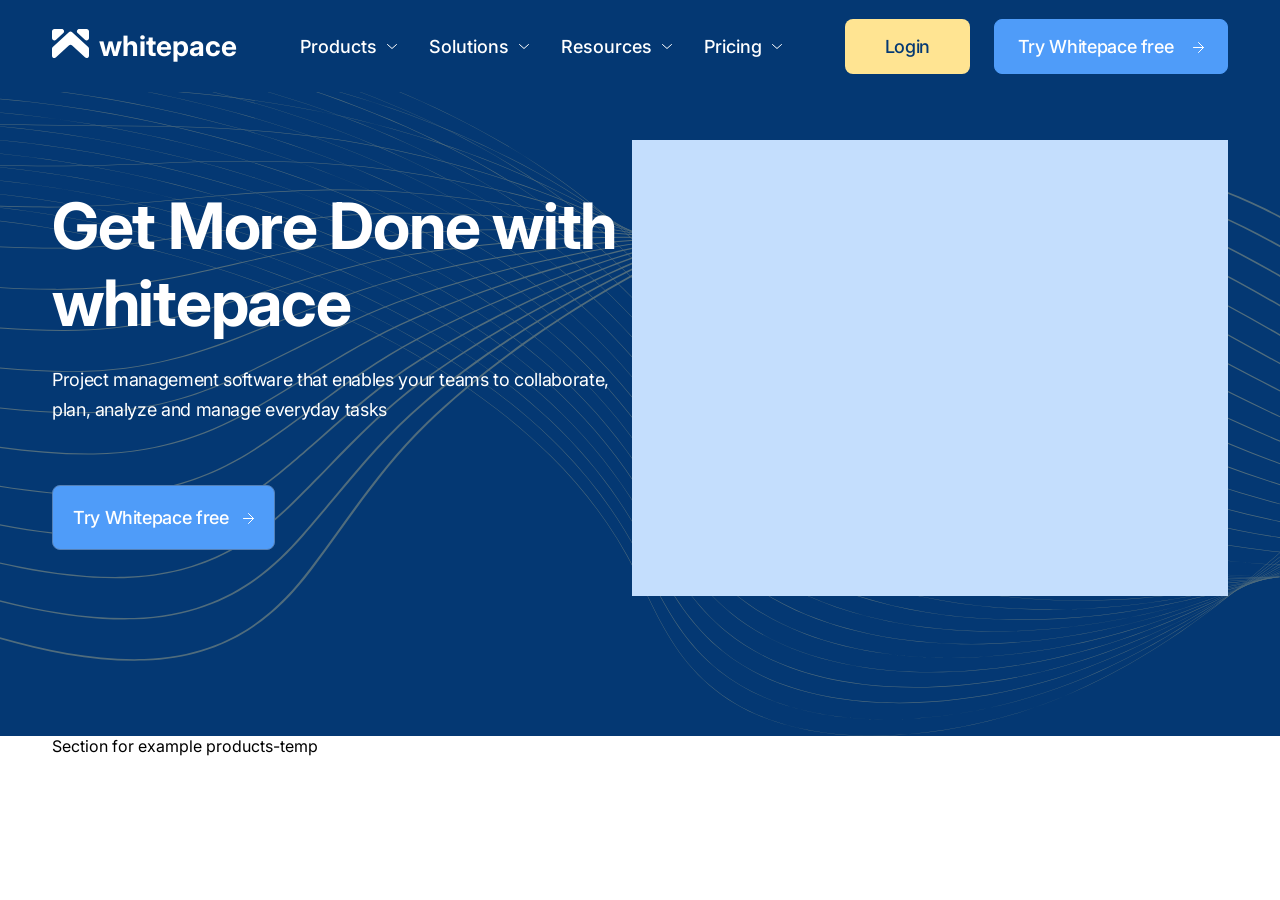
<file: products.html>
<!DOCTYPE html>
<html lang="en">

<head>
    <meta charset="UTF-8">
    <meta name="viewport" content="width=device-width, initial-scale=1.0">
    <title>Products</title>
    <link rel="stylesheet" href="css/style.css">
    <link rel="preconnect" href="https://fonts.googleapis.com">
    <link rel="preconnect" href="https://fonts.gstatic.com" crossorigin>
    <link
        href="https://fonts.googleapis.com/css2?family=Inter:ital,opsz,wght@0,14..32,100..900;1,14..32,100..900&display=swap"
        rel="stylesheet">
</head>

<body>
    <header class="header">
        <div class="container header__container">
            <a href="index.html" class="header__logo">
                <svg width="37" height="29" viewBox="0 0 37 29" fill="none" xmlns="http://www.w3.org/2000/svg">
                    <g clip-path="url(#clip0_70_12911)">
                        <path
                            d="M0 2.36525V9.1182C0 11.1749 2.50611 12.2719 4.03763 10.8322L11.3471 4.0792C12.9483 2.6052 11.904 0 9.71119 0H2.40169C1.07902 0 0 1.06265 0 2.36525Z"
                            fill="white" />
                        <path
                            d="M34.5982 0H27.2887C25.1307 0 24.0517 2.6052 25.6528 4.0792L32.9623 10.8322C34.4938 12.2376 36.9999 11.1749 36.9999 9.1182V2.36525C36.9999 1.06265 35.9209 0 34.5982 0Z"
                            fill="white" />
                        <path
                            d="M20.1533 16.4884L32.9624 28.3489C34.4939 29.7543 37 28.6917 37 26.6349V19.8134C37 19.1621 36.7215 18.5451 36.2342 18.0995L20.1533 3.18814C19.2135 2.33117 17.7865 2.33117 16.8467 3.18814L0.765757 18.0995C0.278457 18.5451 0 19.1621 0 19.8134V26.6349C0 28.6917 2.50611 29.7886 4.03763 28.3489L16.8467 16.4884C17.7865 15.6314 19.2135 15.6314 20.1533 16.4884Z"
                            fill="white" />
                    </g>
                    <defs>
                        <clipPath id="clip0_70_12911">
                            <rect width="37" height="29" fill="white" />
                        </clipPath>
                    </defs>
                </svg>
                whitepace
            </a>
            <nav class="header__menu">
                <a href="products.html" class="header__link" title="Products">Products
                    <svg width="10" height="5" viewBox="0 0 10 5" fill="none" xmlns="http://www.w3.org/2000/svg">
                        <path d="M0.5 0.5L5 4.5L9.5 0.5" stroke="white" stroke-linecap="round"
                            stroke-linejoin="round" />
                    </svg>

                </a>
                <a href="#" class="header__link" title="Solutions">Solutions
                    <svg width="10" height="5" viewBox="0 0 10 5" fill="none" xmlns="http://www.w3.org/2000/svg">
                        <path d="M0.5 0.5L5 4.5L9.5 0.5" stroke="white" stroke-linecap="round"
                            stroke-linejoin="round" />
                    </svg>

                </a>
                <a href="#" class="header__link" title="Resources">Resources
                    <svg width="10" height="5" viewBox="0 0 10 5" fill="none" xmlns="http://www.w3.org/2000/svg">
                        <path d="M0.5 0.5L5 4.5L9.5 0.5" stroke="white" stroke-linecap="round"
                            stroke-linejoin="round" />
                    </svg>

                </a>
                <a href="#" class="header__link" title="Pricing">Pricing
                    <svg width="10" height="5" viewBox="0 0 10 5" fill="none" xmlns="http://www.w3.org/2000/svg">
                        <path d="M0.5 0.5L5 4.5L9.5 0.5" stroke="white" stroke-linecap="round"
                            stroke-linejoin="round" />
                    </svg>

                </a>
            </nav>

            <button class="header__button">Login</button>

            <button class="header__login-btn">Try Whitepace free
                <svg width="11" height="11" viewBox="0 0 11 11" fill="none" xmlns="http://www.w3.org/2000/svg">
                    <path d="M0.5 5.5H10.5" stroke="white" stroke-linecap="round" stroke-linejoin="round" />
                    <path d="M5.5 0.5L10.5 5.5L5.5 10.5" stroke="white" stroke-linecap="round"
                        stroke-linejoin="round" />
                </svg>
            </button>
            <button class="header__burger">
                <span></span>
                <span></span>
                <span></span>
            </button>

        </div>
    </header>

    <main>
        <section class="hero" id="hero">
            <div class="container hero__elem">
                <div class="hero__rem">
                    <h1 class="hero__title">Get More Done with whitepace</h1>
                    <p class="hero__text"> Project management software that enables your teams to collaborate, plan,
                        analyze and manage everyday tasks
                    </p>
                    <button class="hero__button" id="button-try">Try Whitepace free
                        <svg width="11" height="11" viewBox="0 0 11 11" fill="none" xmlns="http://www.w3.org/2000/svg">
                            <path d="M0.5 5.5H10.5" stroke="white" stroke-linecap="round" stroke-linejoin="round" />
                            <path d="M5.5 0.5L10.5 5.5L5.5 10.5" stroke="white" stroke-linecap="round"
                                stroke-linejoin="round" />
                        </svg>
                    </button>
                </div>
                <div class="hero__square"></div>
            </div>
        </section>

        <section class="products-temp">
            <div class="container">
                Section for example
                products-temp
            </div>
        </section>


    </main>
</body>

</html>
</file>
<file: css/style.css>
body {
  margin: 0;
}
body * {
  font-family: "Inter", sans-serif;
}

.container {
  box-sizing: content-box;
  margin: 0 auto;
  max-width: 1480px;
  padding: 0 20px;
}
@media (max-width: 1440px) {
  .container {
    padding: 0 52px;
  }
}
@media (max-width: 1152px) {
  .container {
    padding: 0 32px;
  }
}
@media (max-width: 768px) {
  .container {
    padding: 0 20px;
  }
}

.overlay {
  display: none;
  width: 100%;
  height: 100%;
  z-index: 998;
  position: fixed;
  top: 0;
  bottom: 0;
  left: 0;
  right: 0;
  background-color: rgba(56, 56, 56, 0.356);
}

.login-popup {
  display: none;
  position: fixed;
  top: 50%;
  left: 50%;
  transform: translate(-50%, -50%);
  width: 400px;
  height: 400px;
  border-radius: 10px;
  background-color: #FFF;
  padding: 24px;
}
@media (max-width: 500px) {
  .login-popup {
    width: 200px;
  }
}
.login-popup__close {
  position: absolute;
  right: 20px;
  top: 20px;
  width: 22px;
  height: 22px;
  display: flex;
  align-items: center;
  justify-content: center;
  padding: 0;
  background-color: transparent;
  border: 1px solid black;
  border-radius: 50%;
  color: black;
  cursor: pointer;
}
.login-popup__close:hover {
  border-color: red;
  color: red;
}
.login-popup__title {
  text-align: center;
  margin-top: 0;
}
.login-popup__form {
  display: flex;
  flex-direction: column;
  gap: 22px;
}
.login-popup__form input {
  width: 100%;
  box-sizing: border-box;
  border: 3px solid #e2c879;
  background-color: #fdf8e8;
  transition: all 0.3s;
}
.login-popup__form input:focus {
  border-color: #746b50;
}
.login-popup__form .form__submit {
  width: 200px;
  margin: 0 auto;
  transition: all 0.3s;
}
.login-popup__form .form__submit:hover {
  background-color: #e2c879;
}

.header {
  position: fixed;
  display: flex;
  align-items: center;
  top: 0;
  left: 0;
  width: 100%;
  height: 92px;
  z-index: 997;
  background: #043873;
}
@media (max-width: 768px) {
  .header {
    height: 66px;
  }
}
.header__logo {
  display: flex;
  text-decoration: none;
  color: #FFF;
  font-size: 28px;
  font-weight: 700;
  line-height: normal;
  gap: 10px;
}
.header__container {
  display: flex;
  width: 100%;
  align-items: center;
}
.header__menu {
  display: flex;
  gap: 32px;
  margin-left: auto;
  padding-top: 16px;
  padding-bottom: 16px;
}
@media (max-width: 1152px) {
  .header__menu {
    display: none;
  }
}
.header__burger {
  display: none;
  width: 42px;
  height: 26px;
  padding: 0;
  margin-left: 20px;
  background: transparent;
  border: none;
}
@media (max-width: 1152px) {
  .header__burger {
    display: block;
  }
}
@media (max-width: 768px) {
  .header__burger {
    margin-left: auto;
  }
}
.header__burger span {
  display: block;
  width: 100%;
  height: 2px;
  background: #fff;
  margin-bottom: 10px;
}
.header__burger span:nth-child(3) {
  margin-bottom: 0;
}
.header__link {
  display: flex;
  align-items: center;
  text-decoration: none;
  color: #fff;
  font-size: 18px;
  font-weight: 500;
  line-height: 23px;
  border: none;
  background: transparent;
}
.header__link svg {
  margin-left: 10px;
}
.header__button {
  flex: 0 0 auto;
  margin-left: 60px;
  padding: 16px 40px;
  border-radius: 8px;
  color: #043873;
  font-size: 18px;
  font-weight: 500;
  line-height: 23px;
  letter-spacing: -0.36px;
  background: #FFE492;
  cursor: pointer;
  transition: all 0.3s;
  border: none;
}
.header__button:hover {
  background: #e2c879;
}
@media (max-width: 1440px) {
  .header__button {
    margin-left: auto;
  }
}
@media (max-width: 768px) {
  .header__button {
    display: none;
  }
}
.header__login-btn {
  margin-left: 24px;
  padding: 15px 23px;
  border-radius: 8px;
  background: #4F9CF9;
  color: #FFF;
  font-size: 18px;
  font-weight: 500;
  line-height: 23px;
  letter-spacing: -0.36px;
  cursor: pointer;
  transition: all 0.3s;
  flex: 0 0 auto;
  border: 1px solid #4F9CF9;
}
.header__login-btn:hover {
  background: transparent;
  color: #4F9CF9;
}
.header__login-btn:hover svg path {
  stroke: #4F9CF9;
}
.header__login-btn svg {
  margin-left: 15px;
}
@media (max-width: 768px) {
  .header__login-btn {
    display: none;
  }
}

.hero {
  overflow: hidden;
  background: #043873;
  background-image: url(../images/hero/Element.svg);
  background-size: cover;
  padding: 140px 0;
}
@media (max-width: 768px) {
  .hero {
    padding-top: 206px;
    padding-bottom: 60px;
  }
}
.hero__elem {
  display: flex;
  align-items: center;
  justify-content: space-between;
  gap: 10px;
}
@media (max-width: 768px) {
  .hero__elem {
    flex-direction: column;
    align-items: center;
    text-align: center;
    gap: 60px;
  }
}
.hero__rem {
  max-width: 656px;
}
@media (max-width: 1152px) {
  .hero__rem {
    max-width: 532px;
  }
}
@media (max-width: 768px) {
  .hero__rem {
    max-width: 728px;
  }
}
.hero__title {
  max-width: 652px;
  color: #FFF;
  font-size: 64px;
  font-weight: 700;
  line-height: normal;
  letter-spacing: -1.28px;
  margin-bottom: 24px;
  margin-top: 0;
}
@media (max-width: 768px) {
  .hero__title {
    margin-left: auto;
    margin-right: auto;
    font-size: 54px;
    letter-spacing: -1.08px;
  }
}
@media (max-width: 320px) {
  .hero__title {
    font-size: 36px;
    letter-spacing: -0.72px;
  }
}
.hero__text {
  margin: 0;
  max-width: 656px;
  color: #FFF;
  font-size: 18px;
  font-weight: 400;
  line-height: 30px;
  letter-spacing: -0.36px;
}
@media (max-width: 768px) {
  .hero__text {
    max-width: 728px;
  }
}
.hero__square {
  width: 824px;
  height: 545px;
  background: #C4DEFD;
}
@media (max-width: 1440px) {
  .hero__square {
    width: 685px;
    height: 456px;
  }
}
@media (max-width: 1152px) {
  .hero__square {
    width: 526px;
    height: 350px;
  }
}
@media (max-width: 768px) {
  .hero__square {
    width: 100%;
    height: 367px;
    margin: 50px 0;
  }
}
@media (max-width: 320px) {
  .hero__square {
    width: 100%;
    height: 191px;
  }
}
.hero__button {
  margin-top: 60px;
  margin-bottom: 0;
  padding: 20px;
  border-radius: 8px;
  background: #4F9CF9;
  color: #FFF;
  font-size: 18px;
  font-weight: 500;
  line-height: 23px;
  letter-spacing: -0.36px;
  transition: all 0.3s;
  cursor: pointer;
  border: 1px solid #5480b6;
}
.hero__button:hover {
  background-color: transparent;
  color: #4F9CF9;
}
.hero__button:hover svg path {
  stroke: #4F9CF9;
}
.hero__button svg {
  margin-left: 10px;
}

.project {
  overflow: hidden;
  padding: 140px 0;
}
@media (max-width: 768px) {
  .project {
    padding: 50px 0;
  }
}
.project__top {
  position: relative;
  display: flex;
  align-items: center;
}
@media (max-width: 768px) {
  .project__top {
    flex-direction: column;
  }
}
.project__content {
  max-width: 732px;
  padding-right: 60px;
}
@media (max-width: 1440px) {
  .project__content {
    max-width: 617px;
  }
}
@media (max-width: 1152px) {
  .project__content {
    padding-right: 50px;
    max-width: 528px;
  }
}
@media (max-width: 768px) {
  .project__content {
    max-width: 728px;
    text-align: center;
    padding-right: 0;
  }
}
@media (max-width: 320px) {
  .project__content {
    max-width: 288px;
  }
}
.project__title {
  max-width: 669px;
  color: #212529;
  font-size: 72px;
  font-weight: 700;
  line-height: normal;
  letter-spacing: -1.44px;
  margin: 0 auto 24px;
}
@media (max-width: 768px) {
  .project__title {
    max-width: 728px;
    font-size: 54px;
    letter-spacing: -1.08px;
  }
}
@media (max-width: 320px) {
  .project__title {
    max-width: 288px;
    font-size: 36px;
  }
}
.project__title span {
  position: relative;
  display: inline-block;
  z-index: 1;
}
.project__title span svg {
  position: absolute;
  z-index: -1;
  left: 0;
  bottom: -18px;
}
@media (max-width: 1152px) {
  .project__title span svg {
    left: 184px;
    width: 100%;
  }
}
@media (max-width: 768px) {
  .project__title span svg {
    left: 0;
    width: 470px;
  }
}
.project__text {
  max-width: 654px;
  margin-top: 24px;
  margin-bottom: 0;
  color: #212529;
  font-size: 18px;
  font-weight: 400;
  line-height: 30px;
  letter-spacing: -0.36px;
}
@media (max-width: 1152px) {
  .project__text {
    max-width: 436px;
  }
}
@media (max-width: 768px) {
  .project__text {
    max-width: 683px;
  }
}
@media (max-width: 320px) {
  .project__text {
    width: 288px;
    padding-left: 0;
  }
}
.project__square {
  width: 100%;
  max-width: 748px;
  height: 547px;
  background: #C4DEFD;
}
@media (max-width: 1440px) {
  .project__square {
    max-width: 719px;
    height: 448px;
  }
}
@media (max-width: 1152px) {
  .project__square {
    max-width: 560px;
    height: 384px;
  }
}
@media (max-width: 768px) {
  .project__square {
    width: 100%;
    height: 349px;
    margin-top: 60px;
  }
}
@media (max-width: 320px) {
  .project__square {
    width: 100%;
    height: 177px;
  }
}
.project__button {
  margin-top: 60px;
  padding: 20px 40px;
  border-radius: 6px;
  background: #4F9CF9;
  color: #ffffff;
  font-size: 18px;
  font-weight: 500;
  line-height: 23px;
  letter-spacing: -0.36px;
  transition: all 0.3s;
  border: 1px solid #4F9CF9;
  cursor: pointer;
}
.project__button:hover {
  background: transparent;
  color: #4F9CF9;
}
.project__button:hover path {
  stroke: #4F9CF9;
}
.project__button__btr {
  margin-left: 10px;
}
.project__bt {
  position: absolute;
  top: 113px;
  left: -335px;
  z-index: -1;
}
@media (max-width: 768px) {
  .project__bt {
    top: -55px;
    left: -194px;
    width: 50%;
  }
}
@media (max-width: 320px) {
  .project__bt {
    width: 100%;
  }
}

.extension {
  overflow: hidden;
  padding: 140px 0;
  background: #043873;
}
@media (max-width: 768px) {
  .extension {
    padding: 50px 0;
  }
}
@media (max-width: 320px) {
  .extension {
    padding: 40px 0;
  }
}
.extension__row {
  display: flex;
  align-items: center;
}
@media (max-width: 768px) {
  .extension__row {
    flex-direction: column;
    gap: 60px;
  }
}
.extension__content {
  width: 100%;
  max-width: 795px;
  padding-right: 98px;
  box-sizing: border-box;
}
@media (max-width: 1152px) {
  .extension__content {
    max-width: 100%;
    padding-right: 30px;
  }
}
@media (max-width: 768px) {
  .extension__content {
    padding-right: 0;
    text-align: center;
  }
}
.extension__title {
  max-width: 697px;
  margin-top: 0;
  margin-bottom: 24px;
  color: #FFF;
  font-size: 72px;
  font-weight: 700;
  line-height: normal;
  letter-spacing: -1.44px;
}
@media (max-width: 1440px) {
  .extension__title {
    max-width: 544px;
  }
}
@media (max-width: 1152px) {
  .extension__title {
    max-width: 528px;
    font-size: 64px;
  }
}
@media (max-width: 768px) {
  .extension__title {
    max-width: 100%;
    font-size: 54px;
    text-align: center;
  }
}
.extension__title span {
  position: relative;
  z-index: 1;
}
.extension__title span svg {
  position: absolute;
  left: 0;
  bottom: -8px;
  max-width: 500px;
  z-index: -1;
}
@media (max-width: 768px) {
  .extension__title span svg {
    width: 370px;
  }
}
.extension__text {
  width: 100%;
  max-width: 670px;
  margin-top: 0;
  margin-bottom: 50px;
  color: #FFF;
  font-size: 18px;
  font-weight: 400;
  line-height: 30px;
  letter-spacing: -0.36px;
}
@media (max-width: 1440px) {
  .extension__text {
    max-width: 552px;
  }
}
@media (max-width: 1152px) {
  .extension__text {
    max-width: 528px;
  }
}
@media (max-width: 768px) {
  .extension__text {
    max-width: 704px;
  }
}
.extension__button {
  padding: 20px 40px;
  border-radius: 6px;
  background: #4F9CF9;
  color: #FFF;
  font-size: 18px;
  font-weight: 500;
  line-height: 23px;
  letter-spacing: -0.36px;
  transition: all 0.3s;
  border: 1px solid #4F9CF9;
  cursor: pointer;
}
.extension__button:hover {
  background-color: transparent;
}
.extension__button:hover path {
  stroke: #4F9CF9;
}
.extension__button svg {
  margin-left: 10px;
}
.extension__square {
  width: 100%;
  max-width: 686px;
  height: 479px;
  background: #C4DEFD;
}
@media (max-width: 1152px) {
  .extension__square {
    max-width: 459px;
    height: 321px;
  }
}
@media (max-width: 768px) {
  .extension__square {
    margin-top: 0;
    width: 100%;
    height: 388px;
  }
}
@media (max-width: 320px) {
  .extension__square {
    width: 100%;
    height: 199px;
  }
}

.needs {
  padding: 140px 0;
}
@media (max-width: 320px) {
  .needs {
    padding: 100px 0;
  }
}
.needs__flex {
  display: flex;
  align-items: center;
}
@media (max-width: 768px) {
  .needs__flex {
    flex-direction: column;
    gap: 60px;
  }
}
.needs__image-wrap {
  width: 100%;
  max-width: 714px;
  height: 532px;
  background-color: #C4DEFD;
}
@media (max-width: 1440px) {
  .needs__image-wrap {
    max-width: 670px;
    height: 499px;
  }
}
@media (max-width: 1152px) {
  .needs__image-wrap {
    max-width: 534px;
    height: 398px;
  }
}
@media (max-width: 320px) {
  .needs__image-wrap {
    height: 214px;
  }
}
.needs__content {
  width: 100%;
  max-width: 767px;
  padding-left: 98px;
  box-sizing: border-box;
}
@media (max-width: 1440px) {
  .needs__content {
    max-width: 666px;
    padding-left: 60px;
  }
}
@media (max-width: 1152px) {
  .needs__content {
    max-width: 554px;
  }
}
@media (max-width: 768px) {
  .needs__content {
    max-width: 100%;
    padding-left: 0;
  }
}
.needs__title {
  position: relative;
  max-width: 490px;
  margin-top: 0;
  margin-bottom: 24px;
  font-weight: 700;
  font-size: 72px;
  line-height: 121%;
  letter-spacing: -2%;
  color: #212529;
}
@media (max-width: 1152px) {
  .needs__title {
    font-size: 64px;
    line-height: 120%;
    letter-spacing: -2%;
  }
}
@media (max-width: 768px) {
  .needs__title {
    max-width: 100%;
    font-size: 54px;
    text-align: center;
  }
}
@media (max-width: 320px) {
  .needs__title {
    font-size: 40px;
    line-height: 52px;
  }
}
.needs__title-hr {
  width: 400px;
  position: absolute;
  bottom: 0;
  left: 0;
  z-index: -1;
}
@media (max-width: 1152px) {
  .needs__title-hr {
    width: 350px;
    bottom: -2px;
  }
}
@media (max-width: 768px) {
  .needs__title-hr {
    width: 236px;
    left: auto;
    right: -20px;
    bottom: 14px;
  }
}
@media (max-width: 320px) {
  .needs__title-hr {
    width: 100px;
    height: 18px;
    right: 30px;
    bottom: 0;
  }
}
.needs__text {
  margin-top: 0;
  margin-bottom: 60px;
  font-weight: 400;
  font-size: 18px;
  line-height: 30px;
  letter-spacing: -2%;
  color: #212529;
}
@media (max-width: 768px) {
  .needs__text {
    text-align: center;
  }
}
@media (max-width: 320px) {
  .needs__text {
    max-width: 250px;
    margin: 0 auto 60px;
  }
}
.needs__button {
  display: flex;
  align-items: center;
  justify-content: center;
  gap: 10px;
  width: 161px;
  height: 63px;
  font-weight: 500;
  font-size: 18px;
  line-height: 23px;
  letter-spacing: -2%;
  border: 1px solid #4F9CF9;
  border-radius: 8px;
  background-color: #4F9CF9;
  color: #fff;
  cursor: pointer;
  transition: all 0.3s;
}
@media (max-width: 768px) {
  .needs__button {
    margin: 0 auto;
  }
}
@media (max-width: 320px) {
  .needs__button {
    width: 168px;
    height: 60px;
    font-size: 16px;
  }
}
.needs__button:hover {
  color: #4F9CF9;
  background-color: transparent;
}
.needs__button:hover path {
  stroke: #4F9CF9;
}
.needs__button:active {
  transform: scale(0.9);
}

.plan {
  overflow: hidden;
  padding: 140px 0;
}
.plan__flex {
  display: flex;
  align-items: center;
  flex-direction: column;
}
.plan__features {
  list-style: none;
  padding: 0;
}
.plan__title {
  margin-top: 0;
  margin-bottom: 24px;
  color: #212529;
  font-size: 72px;
  font-weight: 700;
  line-height: normal;
  letter-spacing: -1.44px;
}
@media (max-width: 768px) {
  .plan__title {
    font-size: 54px;
    text-align: center;
  }
}
@media (max-width: 320px) {
  .plan__title {
    font-size: 36px;
  }
}
.plan__title span {
  position: relative;
  z-index: 1;
}
.plan__img {
  position: absolute;
  left: 0;
  z-index: -1;
  bottom: -10px;
}
.plan__text {
  margin-top: 0;
  margin-bottom: 24px;
  max-width: 979px;
  color: #212529;
  text-align: center;
  font-size: 18px;
  font-weight: 400;
  line-height: 30px;
  letter-spacing: -0.36px;
}
.plan__buttons {
  display: none;
}
@media (max-width: 1024px) {
  .plan__buttons {
    display: flex;
    gap: 10px;
  }
}
.plan__list {
  margin: 0;
  padding: 0;
  display: flex;
  align-items: center;
  gap: 32px;
  transition: all 0.4s;
}
.plan__item {
  width: calc((100% - 64px) / 3);
  list-style: none;
  background: #fff;
  border: 1px solid #FFE492;
  border-radius: 10px;
  padding: 40px 44px;
}
@media (max-width: 1024px) {
  .plan__item {
    width: 472px;
    box-sizing: border-box;
  }
}
@media (max-width: 500px) {
  .plan__item {
    width: 289px;
    padding: 20px;
  }
}
.plan__item_personal {
  background: #043873;
  border-color: #043873;
}
.plan__name {
  margin-top: 0;
  color: #212529;
  font-size: 24px;
  font-weight: 600;
  line-height: 36px;
}
.plan__price {
  color: #212529;
  font-size: 36px;
  font-weight: 700;
  line-height: normal;
  letter-spacing: -0.72px;
}
.plan__subtitle {
  margin-top: 25px;
  color: #212529;
  font-size: 18px;
  font-weight: 500;
  line-height: 23px;
  letter-spacing: -0.36px;
}
.plan__descr {
  display: flex;
  align-items: center;
  gap: 10px;
  max-width: 347px;
  margin-top: 28px;
  color: #212529;
  font-size: 16px;
  font-weight: 400;
  line-height: 20px;
  letter-spacing: -0.32px;
}
.plan__descr::before {
  content: "";
  flex-shrink: 0;
  width: 18px;
  height: 18px;
  background: url("../images/plan/Icon.svg") no-repeat center/contain;
}
.plan__button {
  border: 1px solid #FFE492;
  background: #FFF;
  margin-top: 24px;
  border-radius: 8px;
  display: flex;
  width: 166px;
  height: 51px;
  align-items: center;
  justify-content: center;
  color: #212529;
  font-size: 16px;
  font-weight: 500;
  letter-spacing: -0.32px;
  cursor: pointer;
  transition: all 0.3s;
}
@media (max-width: 768px) {
  .plan__button {
    width: 100px;
  }
}
.plan__button:hover {
  background: #f5f5f5;
  color: #212529;
}
.plan__second {
  margin-top: 0;
  color: #FFF;
  font-size: 24px;
  font-weight: 600;
  line-height: 36px;
}
.plan__pricep {
  color: #FFE492;
  font-size: 36px;
  font-weight: 700;
  line-height: normal;
  letter-spacing: -0.72px;
}
.plan__heading {
  margin-top: 25px;
  color: #FFF;
  font-size: 18px;
  font-weight: 500;
  line-height: 23px;
  letter-spacing: -0.36px;
}
.plan__info {
  display: flex;
  align-items: center;
  gap: 10px;
  margin-top: 28px;
  max-width: 347px;
  color: #FFF;
  font-size: 18px;
  font-weight: 500;
  line-height: 23px;
  letter-spacing: -0.36px;
}
.plan__info::before {
  content: "";
  flex-shrink: 0;
  width: 18px;
  height: 18px;
  background: url("../images/plan/Icon1.svg") no-repeat center/contain;
}
.plan__btn {
  display: flex;
  width: 166px;
  height: 51px;
  align-items: center;
  justify-content: center;
  border-radius: 8px;
  background: #4F9CF9;
  color: #FFF;
  font-size: 16px;
  font-weight: 500;
  letter-spacing: -0.32px;
  border: 1px solid #4F9CF9;
  cursor: pointer;
  transition: all 0.3s;
  margin-top: 41px;
}
.plan__btn:hover {
  background: transparent;
}

.work {
  position: relative;
  overflow: hidden;
  background: #043873;
  padding: 140px 0;
}
.work__content {
  display: flex;
  align-items: center;
  flex-direction: column;
}
@media (max-width: 1152px) {
  .work__content {
    max-width: 650px;
    align-items: flex-start;
  }
}
@media (max-width: 768px) {
  .work__content {
    max-width: 604px;
  }
}
.work__br {
  position: absolute;
  left: -65px;
  top: -185px;
}
@media (max-width: 1440px) {
  .work__br {
    left: -234px;
  }
}
@media (max-width: 1152px) {
  .work__br {
    display: none;
  }
}
.work__title {
  margin-top: 0;
  color: #FFF;
  text-align: center;
  font-size: 72px;
  font-weight: 700;
  line-height: normal;
  letter-spacing: -1.44px;
  margin-bottom: 24px;
}
@media (max-width: 1152px) {
  .work__title {
    text-align: left;
  }
}
@media (max-width: 768px) {
  .work__title {
    font-size: 54px;
    letter-spacing: -1.08px;
  }
}
@media (max-width: 320px) {
  .work__title {
    font-size: 36px;
  }
}
.work__title span {
  position: relative;
  z-index: 1;
}
.work__title span svg {
  position: absolute;
  left: 0;
  bottom: -1px;
  width: 300px;
  z-index: -1;
}
@media (max-width: 768px) {
  .work__title span svg {
    width: 200px;
  }
}
@media (max-width: 320px) {
  .work__title span svg {
    left: -193px;
  }
}
.work__text {
  max-width: 1060px;
  margin-top: 0;
  color: #FFF;
  font-size: 18px;
  font-weight: 400;
  line-height: 30px;
  text-align: center;
  letter-spacing: -0.36px;
}
@media (max-width: 1152px) {
  .work__text {
    max-width: 650px;
  }
}
@media (max-width: 768px) {
  .work__text {
    text-align: left;
    margin-bottom: 60px;
  }
}
.work__button {
  display: flex;
  align-items: center;
  justify-content: center;
  gap: 10px;
  width: 195px;
  height: 63px;
  border-radius: 8px;
  background: #4F9CF9;
  color: #FFF;
  font-size: 18px;
  font-weight: 500;
  line-height: 23px;
  letter-spacing: -0.36px;
  cursor: pointer;
  transition: all 0.3s;
  border: 1px solid #4F9CF9;
}
.work__button:hover {
  background: transparent;
}
.work__button:hover path {
  stroke: #4F9CF9;
}

.data {
  overflow: hidden;
  padding: 140px 0;
}
.data__flex {
  display: flex;
  align-items: center;
}
@media (max-width: 768px) {
  .data__flex {
    flex-direction: column-reverse;
    gap: 100px;
  }
}
.data__content {
  max-width: 800px;
  padding-right: 17px;
  box-sizing: border-box;
}
@media (max-width: 1440px) {
  .data__content {
    max-width: 655px;
  }
}
@media (max-width: 1152px) {
  .data__content {
    max-width: 526px;
  }
}
@media (max-width: 768px) {
  .data__content {
    max-width: 728px;
    padding-right: 0;
    text-align: center;
  }
}
.data__title {
  margin-top: 0;
  max-width: 800px;
  color: #212529;
  font-size: 72px;
  font-weight: 700;
  line-height: normal;
  letter-spacing: -1.44px;
}
@media (max-width: 1152px) {
  .data__title {
    font-size: 64px;
    letter-spacing: -1.28px;
  }
}
@media (max-width: 768px) {
  .data__title {
    font-size: 54px;
  }
}
@media (max-width: 320px) {
  .data__title {
    font-size: 36px;
  }
}
.data__title span {
  position: relative;
  z-index: 1;
}
.data__title span svg {
  position: absolute;
  z-index: -1;
  left: 0;
  bottom: -18px;
}
@media (max-width: 320px) {
  .data__title span svg {
    max-width: 150px;
  }
}
.data__text {
  color: #212529;
  font-size: 18px;
  font-weight: 400;
  line-height: 30px;
  letter-spacing: -0.36px;
  margin-top: 0;
}
@media (max-width: 768px) {
  .data__text {
    max-width: 708px;
  }
}
.data__img {
  width: 50%;
  max-width: 681px;
}
@media (max-width: 1152px) {
  .data__img {
    max-width: 562px;
  }
}
@media (max-width: 768px) {
  .data__img {
    width: 100%;
    max-width: 513px;
  }
}
.data__button {
  width: 197px;
  height: 63px;
  display: flex;
  align-items: center;
  justify-content: center;
  gap: 10px;
  border-radius: 8px;
  background: #4F9CF9;
  color: #FFF;
  font-size: 18px;
  font-weight: 500;
  line-height: 23px;
  cursor: pointer;
  transition: all 0.3s;
  border: 1px solid #4F9CF9;
  margin-top: 60px;
}
@media (max-width: 768px) {
  .data__button {
    margin-left: auto;
    margin-right: auto;
  }
}
.data__button:hover {
  background: transparent;
  color: #4F9CF9;
}
.data__button:hover path {
  stroke: #4F9CF9;
}

.sponsors {
  overflow: hidden;
  padding: 140px 0;
}
.sponsors__content {
  display: flex;
  align-items: center;
  justify-content: space-between;
}
@media (max-width: 768px) {
  .sponsors__content {
    flex-direction: column;
    gap: 100px;
  }
}
@media (max-width: 1152px) {
  .sponsors svg {
    max-width: 25%;
  }
}
@media (max-width: 768px) {
  .sponsors svg {
    max-width: 70%;
  }
}
.sponsors__title {
  margin-top: 0;
  color: #212529;
  text-align: center;
  font-size: 72px;
  font-weight: 700;
  letter-spacing: -1.44px;
}
@media (max-width: 320px) {
  .sponsors__title {
    font-size: 36px;
    margin-bottom: 100px;
  }
}
.sponsors__title span {
  position: relative;
  z-index: 1;
}
.sponsors__br {
  position: absolute;
  z-index: -1;
  left: 0;
  bottom: -17px;
}
@media (max-width: 320px) {
  .sponsors__br {
    max-width: 150px;
  }
}

.using {
  overflow: hidden;
  background: #043873;
  background-image: url(../images/apps/Element.svg);
  background-repeat: no-repeat;
  background-size: contain;
  padding: 140px 0;
}
.using__flex {
  display: flex;
  align-items: center;
  box-sizing: border-box;
}
@media (max-width: 768px) {
  .using__flex {
    flex-direction: column;
  }
}
.using__content {
  max-width: 50%;
  padding-left: 100px;
}
@media (max-width: 1152px) {
  .using__content {
    padding-left: 50px;
  }
}
@media (max-width: 768px) {
  .using__content {
    padding-left: 0;
    max-width: 728px;
    text-align: center;
  }
}
.using__title {
  max-width: 756px;
  margin-top: 0;
  color: #FFF;
  font-size: 72px;
  font-weight: 700;
  letter-spacing: -1.44px;
}
@media (max-width: 1440px) {
  .using__title {
    max-width: 640px;
  }
}
@media (max-width: 1152px) {
  .using__title {
    font-size: 64px;
    max-width: 460px;
  }
}
@media (max-width: 768px) {
  .using__title {
    font-size: 54px;
    margin-left: auto;
    margin-right: auto;
  }
}
@media (max-width: 320px) {
  .using__title {
    font-size: 36px;
  }
}
.using__text {
  margin-top: 0;
  color: #FFF;
  font-size: 18px;
  font-weight: 400;
  line-height: 30px;
  letter-spacing: -0.36px;
  margin-bottom: 24px;
}
.using__img {
  width: 50%;
  margin-bottom: 140px;
}
@media (max-width: 768px) {
  .using__img {
    max-width: 485px;
    width: 100%;
  }
}
@media (max-width: 320px) {
  .using__img {
    width: 100%;
  }
}
.using__button {
  display: flex;
  align-items: center;
  justify-content: center;
  gap: 10px;
  width: 161px;
  height: 63px;
  border-radius: 8px;
  background: #4F9CF9;
  margin-top: 60px;
  color: #FFF;
  font-size: 18px;
  font-weight: 500;
  line-height: 23px;
  letter-spacing: -0.36px;
  transition: all 0.3s;
  cursor: pointer;
  border: 1px solid #4F9CF9;
}
@media (max-width: 768px) {
  .using__button {
    margin-left: auto;
    margin-right: auto;
  }
}
.using__button:hover {
  background: transparent;
}
.using__button:hover path {
  stroke: #4F9CF9;
}

.says {
  overflow: hidden;
  padding: 140px 0;
}
.says__title {
  margin-top: 0;
  color: #212529;
  text-align: center;
  font-size: 70px;
  font-weight: 700;
  line-height: 84px;
}
@media (max-width: 768px) {
  .says__title {
    font-size: 54px;
  }
}
@media (max-width: 320px) {
  .says__title {
    font-size: 40px;
  }
}
.says__title span {
  position: relative;
  z-index: 1;
}
.says__img {
  z-index: -1;
  position: absolute;
  left: 0;
  bottom: 15px;
  max-width: 200px;
}
@media (max-width: 320px) {
  .says__img {
    max-width: 116px;
    bottom: 11px;
  }
}
.says__list {
  display: flex;
  gap: 32px;
  padding: 0;
  margin: 0;
  list-style: none;
  transition: all 0.4s;
}
.says__quote_white {
  filter: brightness(0) invert(1);
}
.says__item {
  box-sizing: border-box;
  width: calc((100% - 64px) / 3);
  background: #fff;
  border-radius: 10px;
  box-shadow: 15px 10px 50px 0 rgba(0, 0, 0, 0.1);
  padding: 60px 40px;
}
.says__item-blue {
  background: #4F9CF9;
}
@media (max-width: 1440px) {
  .says__item {
    padding: 60px 24px;
  }
}
@media (max-width: 1024px) {
  .says__item {
    width: 341px;
    flex-shrink: 0;
  }
}
@media (max-width: 500px) {
  .says__item {
    width: 305px;
    padding: 20px;
  }
}
.says__text {
  color: #212529;
  font-size: 18px;
  font-weight: 400;
  line-height: 30px;
  letter-spacing: -0.36px;
}
.says__border {
  border: 1px solid #212529;
}
.says__comint {
  display: flex;
  gap: 42px;
}
.says__com {
  color: #212529;
  font-size: 24px;
  font-weight: 600;
  line-height: 36px;
}
.says__texter {
  color: #212529;
  font-size: 16px;
  font-weight: 400;
  line-height: 20px;
  letter-spacing: -0.32px;
}
.says__description {
  color: #FFF;
  font-size: 18px;
  font-weight: 400;
  line-height: 30px;
  letter-spacing: -0.36px;
}
.says__border-bottom {
  border: 1px solid #FFF;
}
.says__subtitle {
  color: #fff;
  font-size: 16px;
  font-weight: 400;
  line-height: 20px;
  letter-spacing: -0.32px;
}
.says__avatar {
  object-fit: cover;
  margin-top: 67px;
}
@media (max-width: 768px) {
  .says__avatar {
    width: 100%;
  }
}
.says__buttons {
  display: none;
}
@media (max-width: 1024px) {
  .says__buttons {
    padding-top: 23px;
    display: flex;
    justify-content: center;
    gap: 10px;
  }
}
.says__button {
  display: flex;
  align-items: center;
  justify-content: center;
  gap: 10px;
  width: 100px;
  height: 63px;
  font-weight: 500;
  font-size: 18px;
  line-height: 23px;
  letter-spacing: -2%;
  border: 1px solid #FFE492;
  border-radius: 8px;
  background-color: #fff;
  color: #212529;
  cursor: pointer;
  transition: all 0.3s;
}
.says__button:hover {
  background: #f5f5f5;
  color: #212529;
}

.today {
  overflow: hidden;
  background: #043873;
  padding: 140px 0;
}
.today__flex {
  display: flex;
  align-items: center;
  flex-direction: column;
}
@media (max-width: 768px) {
  .today__flex {
    align-items: flex-start;
  }
}
.today__title {
  margin-top: 0;
  color: #FFF;
  width: 608px;
  text-align: center;
  font-size: 72px;
  font-weight: 700;
  letter-spacing: -1.44px;
}
@media (max-width: 768px) {
  .today__title {
    font-size: 54px;
    width: 100%;
    text-align: left;
  }
}
@media (max-width: 320px) {
  .today__title {
    font-size: 40px;
  }
}
.today__text {
  text-align: center;
  margin-top: 0;
  color: #FFF;
  width: 550px;
  font-size: 24px;
  font-weight: 400;
  line-height: 32px;
  letter-spacing: -0.48px;
}
@media (max-width: 768px) {
  .today__text {
    width: 100%;
    text-align: left;
  }
}
.today__button {
  width: 218px;
  height: 59px;
  display: flex;
  align-items: center;
  justify-content: center;
  gap: 10px;
  border-radius: 10px;
  background: #4F9CF9;
  border: 1px solid #4F9CF9;
  cursor: pointer;
  transition: all 0.3s;
  color: #FFF;
  font-size: 16px;
  font-weight: 500;
  letter-spacing: -0.32px;
}
.today__button:hover {
  background: transparent;
}
.today__button:hover path {
  stroke: #4F9CF9;
}
.today__subtitle {
  color: #FFF;
  margin-top: 40px;
  margin-bottom: 0;
  font-size: 24px;
  font-weight: 400;
  line-height: 32px;
  letter-spacing: -0.48px;
}
.today__contant {
  display: flex;
  align-items: center;
  justify-content: center;
  gap: 40px;
  padding-top: 40px;
}

.footer {
  overflow: hidden;
  background: #043873;
  padding: 140px 0;
}
.footer__logo {
  width: 191px;
}
.footer__top {
  display: flex;
  padding-bottom: 100px;
  gap: 100px;
}
@media (max-width: 1152px) {
  .footer__top {
    flex-wrap: wrap;
    gap: 46px;
  }
}
@media (max-width: 768px) {
  .footer__top {
    flex-direction: column;
  }
}
@media (max-width: 320px) {
  .footer__top {
    text-align: center;
    align-items: center;
  }
}
.footer__text {
  max-width: 240px;
  color: #F7F7EE;
  font-size: 18px;
  font-weight: 400;
  line-height: 30px;
  letter-spacing: -0.36px;
}
@media (max-width: 768px) {
  .footer__text {
    max-width: 100%;
  }
}
.footer__menu {
  display: flex;
  gap: 100px;
}
@media (max-width: 1152px) {
  .footer__menu {
    gap: 36px;
  }
}
@media (max-width: 768px) {
  .footer__menu {
    flex-direction: column;
  }
}
.footer__nav {
  display: flex;
  flex-direction: column;
}
.footer__title {
  max-width: 83px;
  margin: 0;
  color: #FFF;
  font-size: 18px;
  font-weight: 700;
  letter-spacing: -0.36px;
}
@media (max-width: 320px) {
  .footer__title {
    margin-left: auto;
    margin-right: auto;
  }
}
.footer__link {
  margin-top: 15px;
  text-decoration: none;
  color: #FFF;
  font-size: 16px;
  font-weight: 400;
  line-height: 20px;
  letter-spacing: -0.32px;
}
.footer__link:hover {
  color: #ffe492;
}
.footer__action {
  max-width: 259px;
  margin-left: auto;
}
@media (max-width: 768px) {
  .footer__action {
    display: flex;
    flex-direction: column;
    margin: 0;
  }
}
@media (max-width: 320px) {
  .footer__action {
    align-items: center;
  }
}
.footer__titles {
  margin: 0;
  max-width: 155px;
  color: #FFF;
  font-size: 28px;
  font-weight: 700;
  line-height: 36px;
  letter-spacing: -0.56px;
}
.footer__subtext {
  max-width: 244px;
  color: #FFF;
  font-size: 16px;
  font-weight: 400;
  line-height: 20px;
  letter-spacing: -0.32px;
}
@media (max-width: 768px) {
  .footer__subtext {
    max-width: 174px;
  }
}
.footer__button {
  width: 186px;
  height: 60px;
  display: flex;
  align-items: center;
  justify-content: center;
  border-radius: 8px;
  gap: 10px;
  background: #4F9CF9;
  color: #FFF;
  font-size: 16px;
  font-weight: 400;
  line-height: 20px;
  letter-spacing: -0.32px;
  cursor: pointer;
  transition: all 0.3s;
  border: 1px solid #4F9CF9;
}
.footer__button:hover {
  background: transparent;
  color: #4F9CF9;
}
.footer__button:hover path {
  stroke: #4F9CF9;
}

.copy {
  display: flex;
  justify-content: space-between;
  border-top: 1px solid #2E5B8A;
  flex-wrap: wrap;
  padding: 32px 0;
}
@media (max-width: 320px) {
  .copy {
    flex-direction: column;
    align-items: center;
    gap: 20px;
  }
}
.copy__list {
  display: flex;
  flex-wrap: wrap;
  gap: 60px;
}
@media (max-width: 768px) {
  .copy__list {
    gap: 50px;
    align-items: center;
  }
}
@media (max-width: 320px) {
  .copy__list {
    flex-direction: column;
    align-items: center;
    gap: 20px;
  }
}
.copy__link {
  text-decoration: none;
  color: #FFF;
  font-size: 16px;
  font-weight: 400;
  line-height: 20px;
  letter-spacing: -0.32px;
}
.copy__rem {
  display: flex;
  gap: 40px;
  align-items: center;
}
@media (max-width: 768px) {
  .copy__rem {
    padding-top: 20px;
  }
}
.copy__select {
  color: #FFF;
  font-size: 16px;
  font-weight: 400;
  line-height: 20px;
  letter-spacing: -0.32px;
  background: transparent;
  border: none;
}
.copy__logo {
  color: #FFF;
  display: flex;
  gap: 10px;
  font-size: 16px;
  font-weight: 400;
  line-height: 20px;
  letter-spacing: -0.32px;
  text-decoration: none;
}

.together {
  overflow: hidden;
  padding-top: 100px;
  padding-bottom: 50px;
}
.together__work-img {
  width: 50%;
  margin-bottom: 100px;
}
@media (max-width: 320px) {
  .together__work-img {
    width: 100%;
  }
}
.together__link {
  display: flex;
  align-items: center;
  justify-content: space-between;
}
@media (max-width: 768px) {
  .together__link {
    flex-direction: column-reverse;
  }
}
.together__work-content {
  padding-left: 100px;
  width: 50%;
}
@media (max-width: 1440px) {
  .together__work-content {
    padding-left: 60px;
  }
}
@media (max-width: 768px) {
  .together__work-content {
    width: 100%;
    text-align: center;
    padding-right: 0;
    padding-left: 0;
  }
}
.together__work-title {
  margin-top: 0;
  color: #212529;
  font-size: 72px;
  font-weight: 700;
  letter-spacing: -1.44px;
  margin-bottom: 24px;
}
@media (max-width: 768px) {
  .together__work-title {
    max-width: 100%;
    text-align: center;
    font-size: min(54px, 11vw);
    letter-spacing: -1.08px;
  }
}
@media (max-width: 320px) {
  .together__work-title {
    font-size: 36px;
  }
}
.together__work-title span {
  position: relative;
  z-index: 1;
}
.together__work-title span svg {
  position: absolute;
  z-index: -1;
  left: 0;
  bottom: -8px;
}
@media (max-width: 768px) {
  .together__work-title span svg {
    width: 100%;
  }
}
@media (max-width: 320px) {
  .together__work-title span svg {
    width: 100%;
  }
}
.together__work-text {
  max-width: 633px;
  margin-top: 0;
  color: #212529;
  font-size: 18px;
  font-weight: 400;
  line-height: 30px;
  letter-spacing: -0.36px;
  margin-bottom: 60px;
}
@media (max-width: 1440px) {
  .together__work-text {
    max-width: 593px;
  }
}
@media (max-width: 1152px) {
  .together__work-text {
    max-width: 527px;
  }
}
@media (max-width: 768px) {
  .together__work-text {
    max-width: 728px;
  }
}
.together__work-button {
  display: flex;
  align-items: center;
  justify-content: center;
  width: 186px;
  gap: 10px;
  height: 63px;
  border-radius: 8px;
  background: #4F9CF9;
  color: #FFF;
  font-size: 18px;
  font-weight: 500;
  line-height: 23px;
  letter-spacing: -0.36px;
  transition: all 0.3s;
  border: 1px solid #4F9CF9;
  cursor: pointer;
}
@media (max-width: 768px) {
  .together__work-button {
    margin: 50px auto;
  }
}
.together__work-button:hover {
  background-color: transparent;
  color: #4F9CF9;
}
.together__work-button:hover path {
  stroke: #4F9CF9;
}

/*# sourceMappingURL=style.css.map */
</file>
